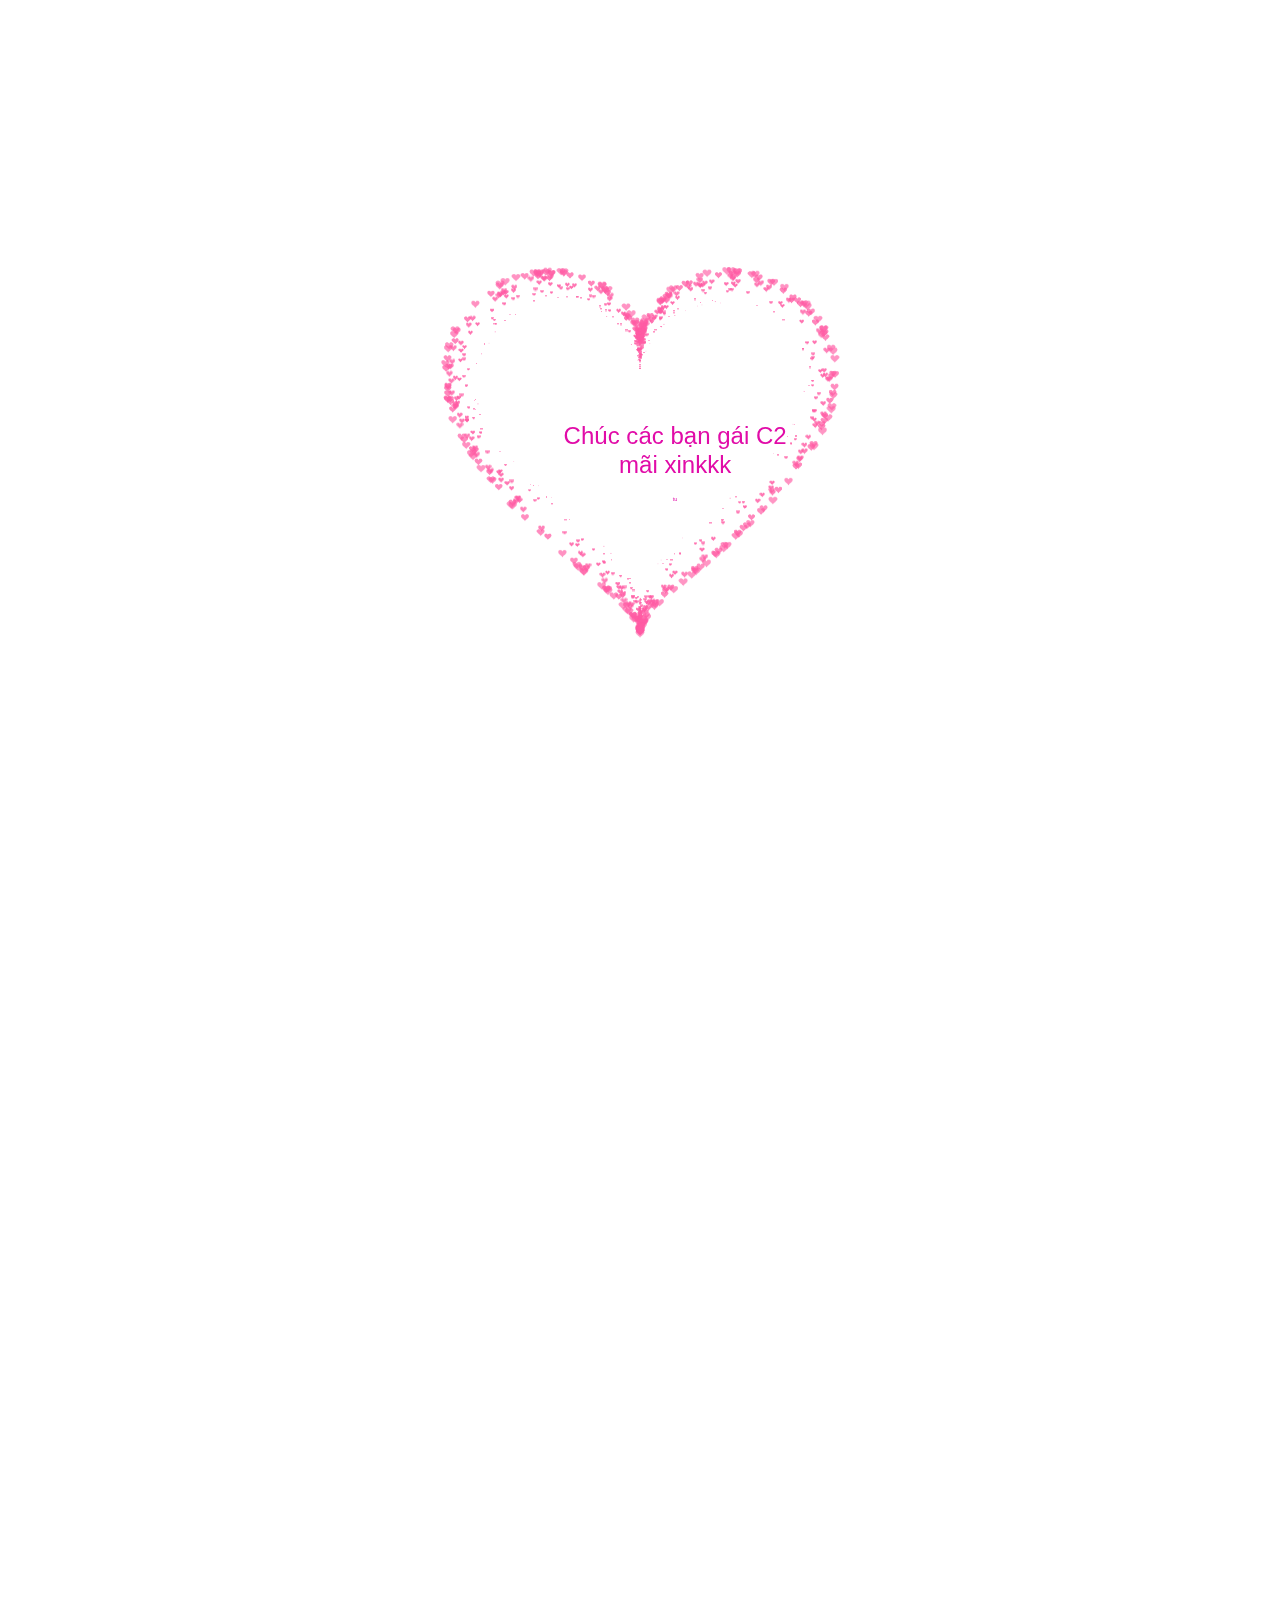
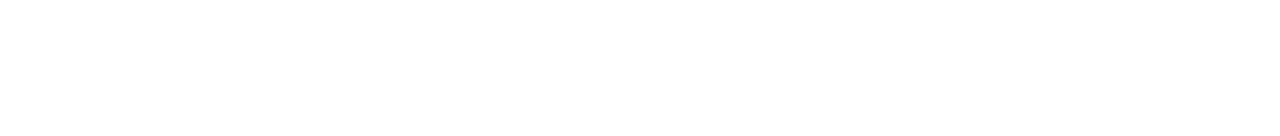
<file: index.html>
<!DOCTYPE html>
<html lang="en">
<head>
    <meta charset="UTF-8">
    <meta name="viewport" content="width=device-width, initial-scale=1.0">
    <title>Heart Animation</title>
    <link rel="stylesheet" href="style.css">
    <link href="https://fonts.cdnfonts.com/css/playpen-sans" rel="stylesheet">
</head>
<body>
    <div class="background"></div>
    <div class="container">
        <canvas id="pinkboard"></canvas>
        <div class="center-text">Chúc các bạn gái C2<br> mãi xinkkk <br> <span class="small-text">tu</span> </div>
    </div>

</body>
<script src="https://cdnjs.cloudflare.com/ajax/libs/gsap/3.9.1/gsap.min.js"></script>
<script src="script.js"></script>
</html>
</file>
<file: style.css>
@import url('https://fonts.cdnfonts.com/css/playpen-sans');

body, html {
  margin: 0;
  padding: 0;
  width: 100%;
  height: 100%;
  overflow: hidden;

}

.container {
  position: absolute;
  top: 50%;
  left: 50%;
  transform: translate(-50%, -50%);
  display: flex;
  flex-direction: column;
  align-items: center;
  justify-content: center;
  z-index: 1; /* Ensure the container is above the background */
  padding: 20px;
}

.background {
  position: absolute;
  top: 0;
  left: 0;
  width: 100%;
  height: 200%; /* Make the height double the viewport height to enable scrolling */
  background: url(https://pixabay.com/static/uploads/photo/2015/02/21/09/57/heart-644091_960_720.png) center top ;
}

canvas {
  position: absolute;
  width: 100%;
  height: 100%;
  margin-bottom: 20px;

}

#pinkboard {
  position: relative;
  margin: auto;
  height: 500px;
  width: 500px;
  animation: animate 1.3s infinite;
}

#pinkboard:before,
#pinkboard:after {
  content: '';
  position: absolute;
  background: #FF5CA4;
  width: 100px;
  height: 160px;
  border-top-left-radius: 50px;
  border-top-right-radius: 50px;
}

#pinkboard:before {
  left: 100px;
  transform: rotate(-45deg);
  transform-origin: 0 100%;
  box-shadow: 0 14px 28px rgba(0,0,0,0.25),
              0 10px 10px rgba(0,0,0,0.22);
}

#pinkboard:after {
  left: 0;
  transform: rotate(45deg);
  transform-origin: 100% 100%;
}

@keyframes animate {
  0% {
    transform: scale(1);
  }
  30% {
    transform: scale(.8);
  }
  60% {
    transform: scale(1.2);
  }
  100% {
    transform: scale(1);
  }
}

.center-text {
  margin-top: 35px;
  margin-left: 55px;
  position: absolute;
  transform: translate(-50%, -50%);
  font-size: 22px;
  font-family: 'Playpen Sans', sans-serif;
  color: rgb(225, 12, 168);
  z-index: 1;
  text-align: center;
}
.small-text {
  font-size: 5px; /* Font size for "tu" */
}
path {
  stroke: #ff0000;
  stroke-width: 2;
  stroke-dasharray: 10000;
  stroke-dashoffset: 10000;
  fill-opacity: 10;
}
</file>
